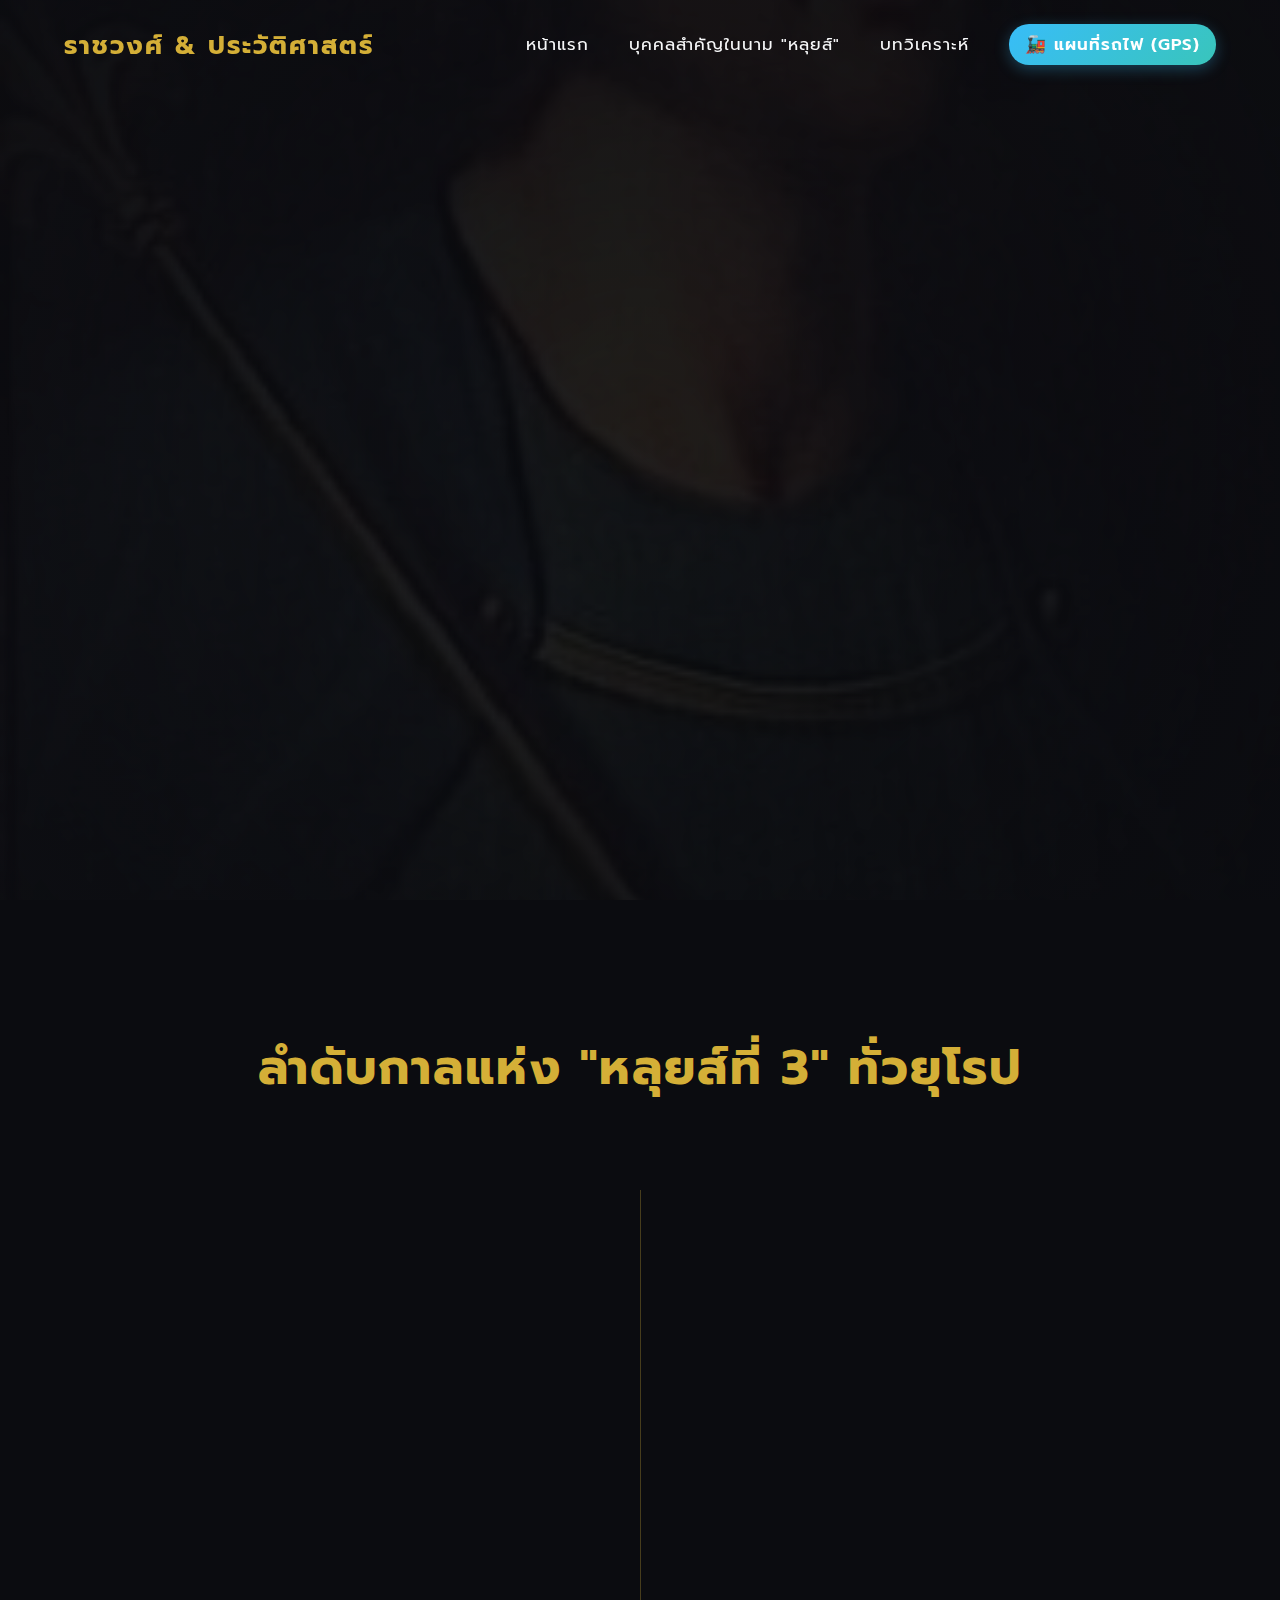
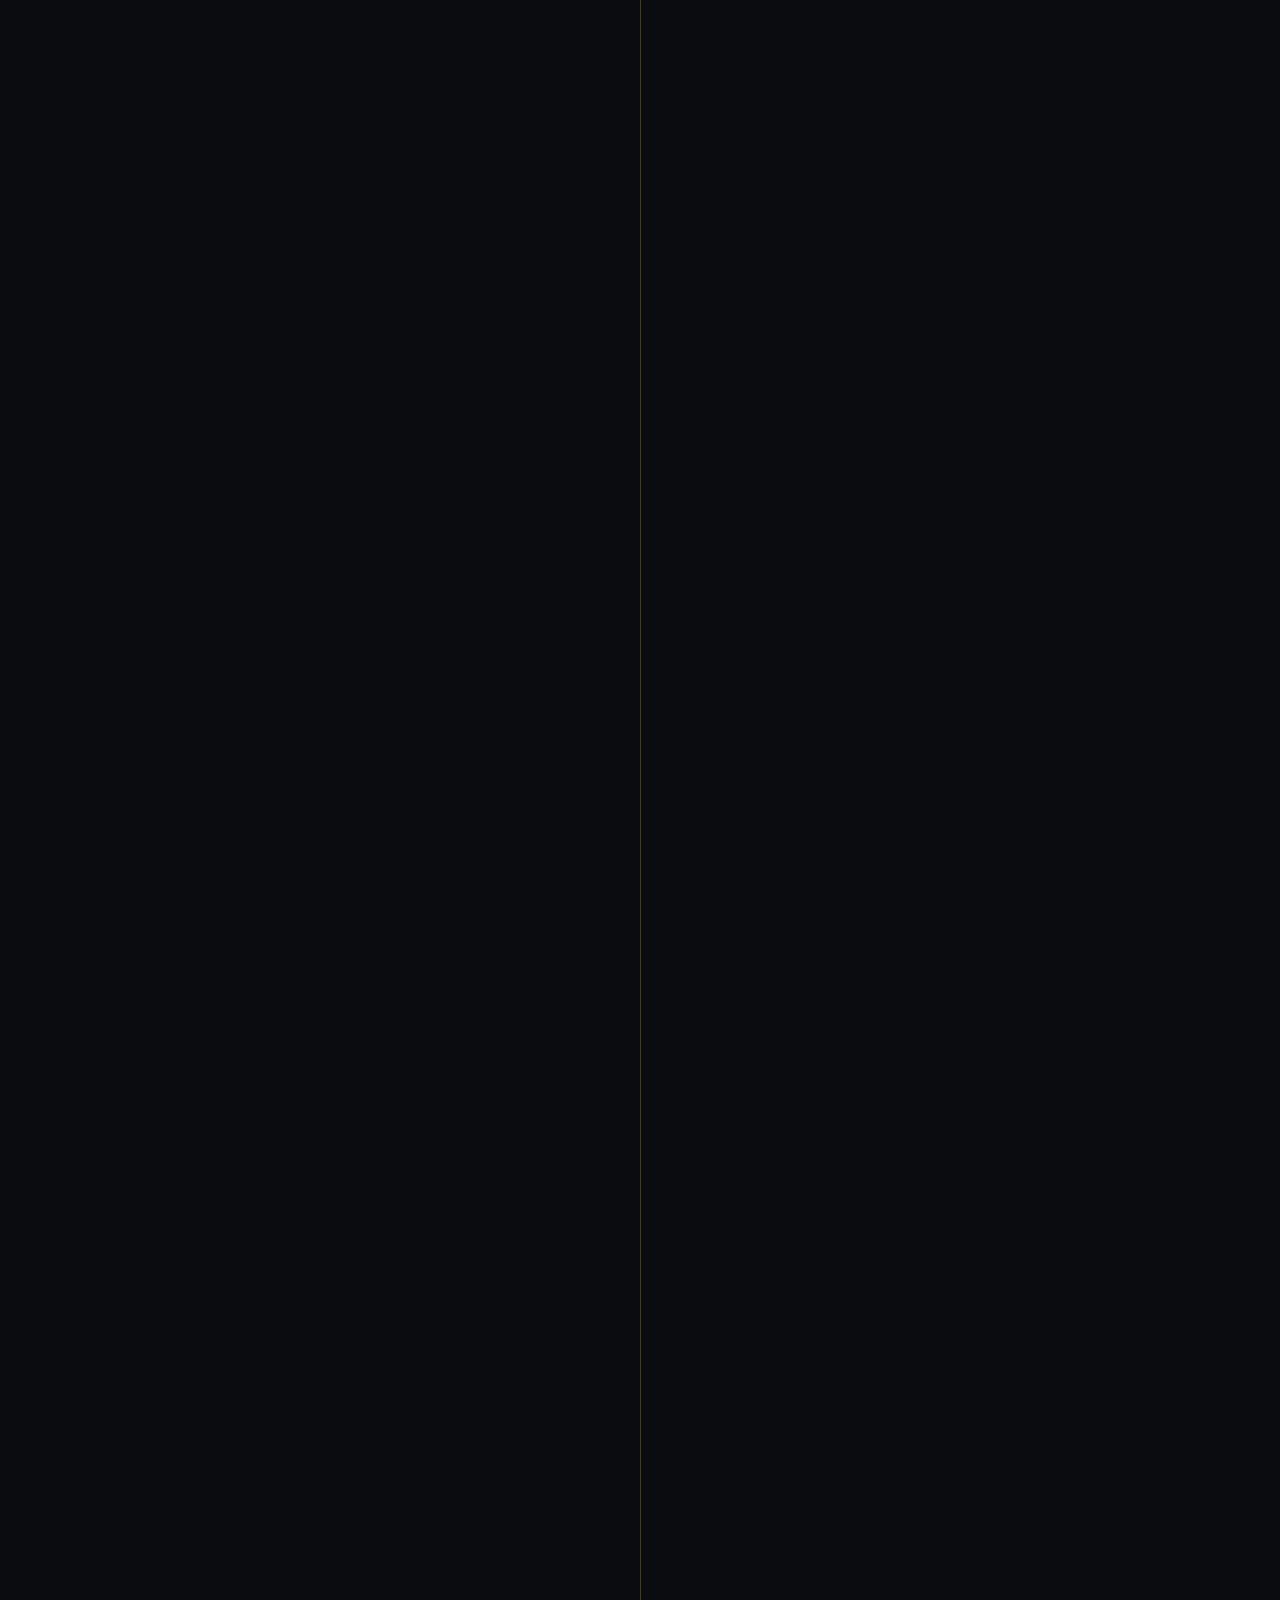
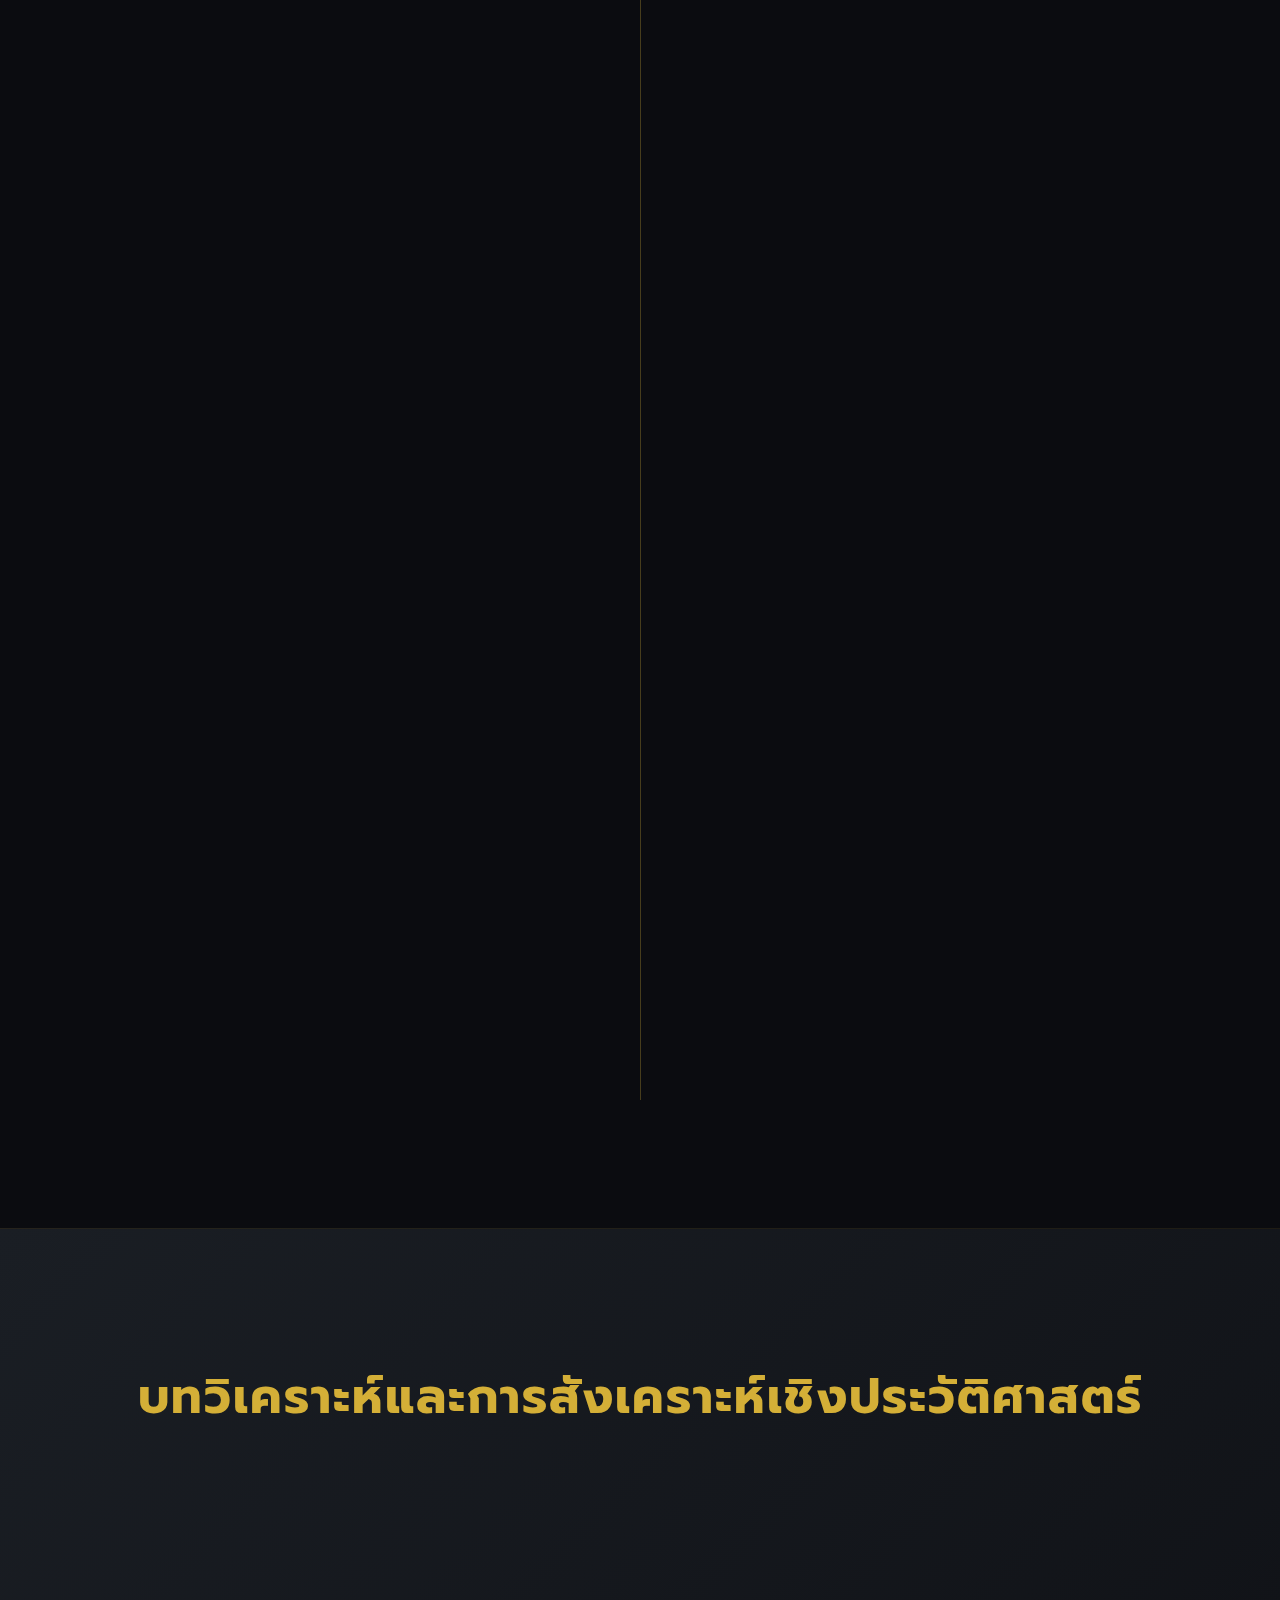
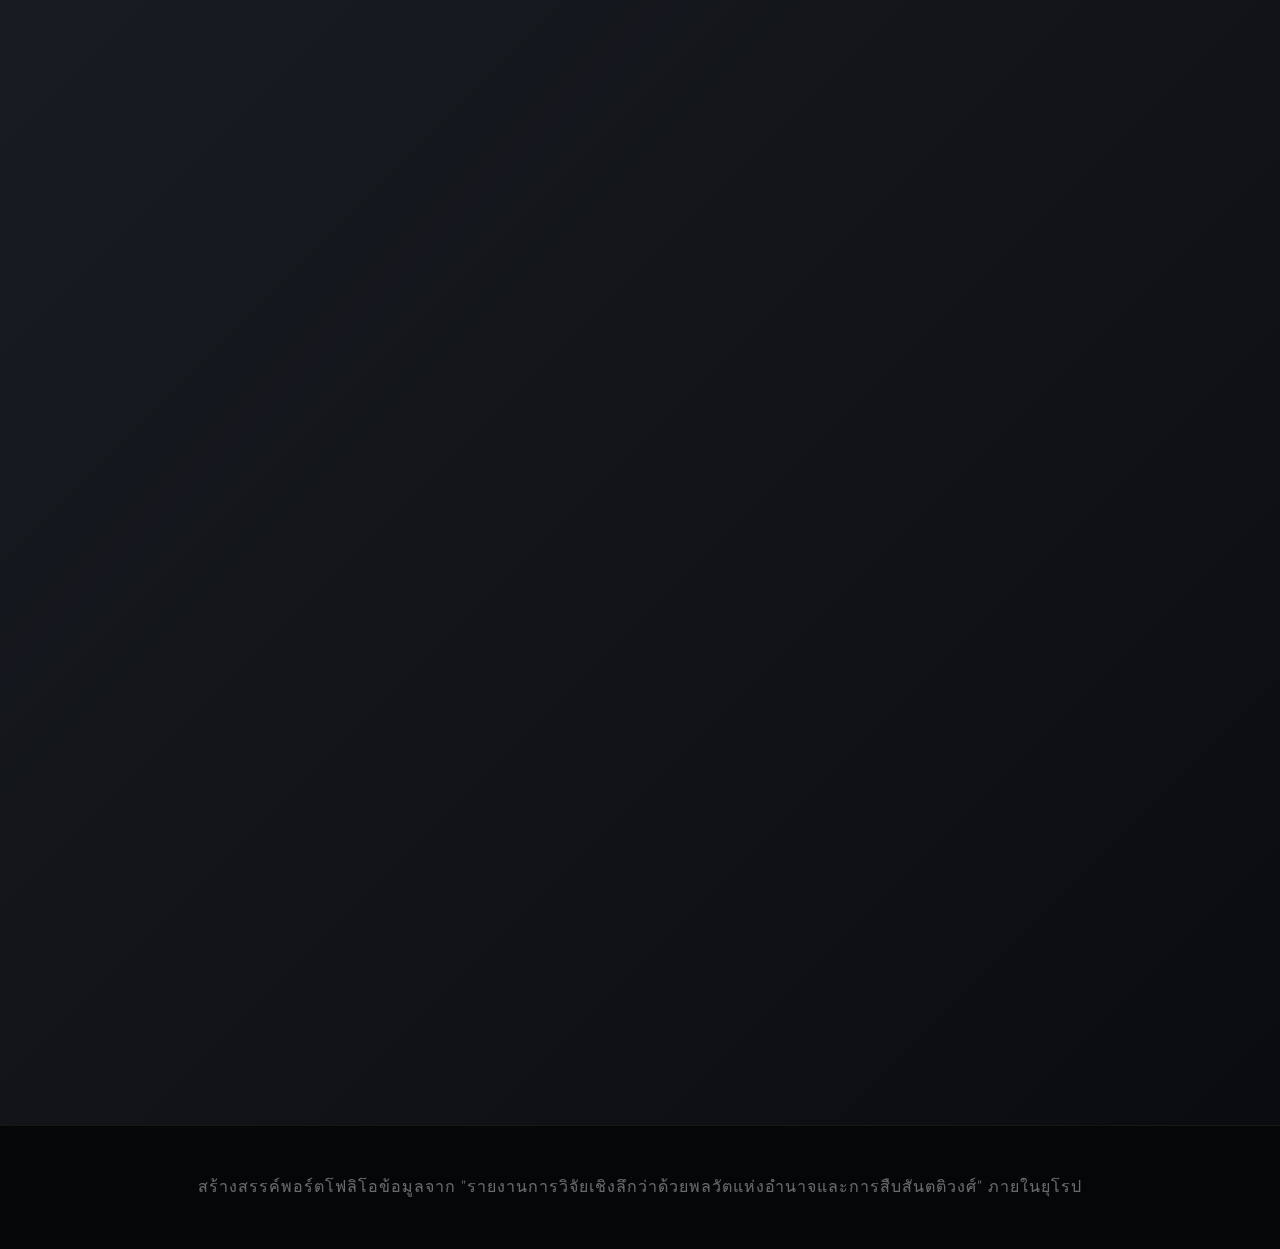
<file: index.html>
﻿<!DOCTYPE html>
<html lang="th">

<head>
    <meta charset="UTF-8">
    <meta name="viewport" content="width=device-width, initial-scale=1.0">
    <title>พลวัตแห่งอำนาจ: เจ้าชายหลุยส์ที่ 3</title>
    <meta name="description"
        content="รายงานการวิจัยเชิงลึกว่าด้วยพลวัตแห่งอำนาจและการสืบสันตติวงศ์: การวิเคราะห์เชิงประวัติศาสตร์ของเจ้าชายหลุยส์ที่ 3 ในบริบทของยุโรป">
    <link
        href="https://fonts.googleapis.com/css2?family=Cinzel:wght@400;700&family=Prompt:wght@300;400;500;600;700&display=swap"
        rel="stylesheet">
    <link rel="stylesheet" href="style.css">
</head>

<body>
    <nav class="navbar">
        <div class="logo">ราชวงศ์ & ประวัติศาสตร์</div>
        <ul class="nav-links">
            <li><a href="#home">หน้าแรก</a></li>
            <li><a href="#figures">บุคคลสำคัญในนาม "หลุยส์"</a></li>
            <li><a href="#analysis">บทวิเคราะห์</a></li>
            <li><a href="train-map.html" class="nav-special">🚂 แผนที่รถไฟ (GPS)</a></li>
        </ul>
    </nav>

    <header id="home" class="hero">
        <div class="hero-overlay"></div>
        <div class="hero-content">
            <h1 class="title">หลุยส์ที่ 3</h1>
            <h2 class="subtitle">พลวัตแห่งอำนาจและการสืบสันตติวงศ์ในประวัติศาสตร์ยุโรป</h2>
            <p class="description">
                การวิเคราะห์เชิงประวัติศาสตร์ของประมุขแห่งรัฐและเจ้าชายผู้ใช้นาม "หลุยส์ที่ 3"<br>
                สัญลักษณ์แห่งอำนาจและการสืบทอดราชประเพณีที่ฝังรากลึก
            </p>
            <a href="#figures" class="btn">สำรวจประวัติศาสตร์</a>
            <a href="train-map.html" class="btn btn-special">🚂 เข้าเล่นแผนที่รถไฟ (GPS)</a>
        </div>
    </header>

    <section id="figures" class="timeline-section">
        <h2 class="section-title">ลำดับกาลแห่ง "หลุยส์ที่ 3" ทั่วยุโรป</h2>
        <div class="timeline">

            <div class="timeline-item">
                <div class="timeline-dot"></div>
                <div class="timeline-content">
                    <h3>พระเจ้าหลุยส์ที่ 3 แห่งฝรั่งเศส</h3>
                    <span class="date">ค.ศ. 879–882</span>
                    <p>กษัตริย์แห่งอาณาจักรแฟรงก์ตะวันตกในยุคกลางตอนต้น ผู้ทรงปกครองร่วมกับคาร์โลมันที่ 2 พระอนุชา
                        พระองค์ทรงสร้างวีรกรรมที่ยิ่งใหญ่ที่สุดในการนำทัพและมีชัยชนะเหนือพวกไวกิ้งในสมรภูมิโซคูร์-ต็อง-วีเมอ
                        (Battle of Saucourt) ในปี ค.ศ. 881
                        ซึ่งเป็นชัยชนะครั้งสำคัญที่ได้รับการถ่ายทอดผ่านบทกวีเก่าแก่ภาษาเยอรมันระดับสูงอย่าง "ลุดวิกสลีด"
                        (Ludwigslied)</p>
                    <br>
                    <p>แม้พระองค์จะเป็นกษัตริย์นักรบที่เปี่ยมด้วยความสามารถ
                        แต่พระชนม์ชีพของพระองค์กลับสั้นนักจากการสิ้นพระชนม์ด้วยอุบัติเหตุอย่างไม่คาดฝันในปี ค.ศ. 882
                        ขณะทรงม้าไล่ตามหญิงสาวและพระเศียรไปกระแทกกับทับหลังประตูอย่างรุนแรง
                        พระองค์เสด็จสวรรคตโดยปราศจากรัชทายาท ส่งผลให้คาร์โลมันที่ 2 ต้องปกครองอาณาจักรเพียงผู้เดียว</p>
                </div>
            </div>

            <div class="timeline-item">
                <div class="timeline-dot"></div>
                <div class="timeline-content">
                    <h3>หลุยส์ที่ 3 "ผู้ไว้เครา" แห่งพาลาทิเนต</h3>
                    <span class="date">ค.ศ. 1378–1436</span>
                    <p>เจ้าผู้คัดเลือกแห่งรัฐพาลาทิเนต หนึ่งในรัฐที่ทรงอิทธิพลที่สุดของจักรวรรดิโรมันอันศักดิ์สิทธิ์
                        พระองค์ทรงเป็นบุคคลที่มีความสำคัญอย่างมากในการเมืองระดับทวีป โดยเฉพาะอย่างยิ่งในสภาแห่งคอนสแตนซ์
                        (Council of Constance) ซึ่งมีจุดมุ่งหมายเพื่อยุติความขัดแย้งและความแตกแยกในคริสตจักรคาทอลิก</p>
                    <br>
                    <p>พระองค์ยังทรงทำหน้าที่ในฐานะอุปราชแทนจักรพรรดิซีกิสมุนด์ และเป็นผู้นำตัวยัน ฮุส (Jan Hus)
                        นักปฏิรูปศาสนา ไปรับการลงโทษประหารชีวิต นอกจากบทบาททางการเมือง
                        พระองค์ยังทรงเป็นผู้อุปถัมภ์มหาวิทยาลัยไฮเดลเบิร์ก (Heidelberg University) อย่างแข็งขัน
                        ทรงมีส่วนช่วยให้มหาวิทยาลัยกลายเป็นศูนย์กลางแห่งการเรียนรู้และการค้นคว้าเทววิทยาชั้นนำของยุโรป
                    </p>
                </div>
            </div>

            <div class="timeline-item">
                <div class="timeline-dot"></div>
                <div class="timeline-content">
                    <h3>หลุยส์ที่ 3 แห่งกงเด (ฝรั่งเศส)</h3>
                    <span class="date">ค.ศ. 1668–1710</span>
                    <p>เจ้าชายแห่งสายโลหิต (Prince du Sang) ในราชสำนักฝรั่งเศสยุคเรืองรอง หรือที่รู้จักกันในนาม
                        "เมอร์ซิเยอร์ เลอ ดยุก" (Monsieur le Duc) พระองค์ทรงเป็นพระราชนัดดาของจอมทัพในตำนาน
                        "เลอกร็องกงเด" (The Great Condé)
                        และทรงพยายามรักษาสถานะอันทรงเกียรติของวงศ์ตระกูลภายใต้อำนาจเบ็ดเสร็จของพระเจ้าหลุยส์ที่ 14
                        (กษัตริย์อาทิตย์)</p>
                    <br>
                    <p>แม้จะมีสายเลือดตระกูลนักรบ แต่บทบาททางทหารของพระองค์กลับไม่โดดเด่นนัก พระองค์ทรงอภิเษกสมรสกับ
                        "หลุยส์ ฟร็องซัว" พระธิดานอกสมรสของพระเจ้าหลุยส์ที่ 14
                        เพื่อเชื่อมสายสัมพันธ์และรักษาความมั่งคั่งของตระกูลเอาไว้
                        พระองค์มักถูกกล่าวถึงในบันทึกประวัติศาสตร์ว่าเป็นภาพสะท้อนที่ชัดเจนของการลดทอนอำนาจขุนนางใหญ่
                        ให้กลายเป็นเพียงเครื่องประดับบารมีของกษัตริย์ในยุคสมบูรณาญาสิทธิราชย์</p>
                </div>
            </div>

            <div class="timeline-item">
                <div class="timeline-dot"></div>
                <div class="timeline-content">
                    <h3>แกรนด์ดยุกหลุยส์ที่ 3 แห่งเฮสส์</h3>
                    <span class="date">ค.ศ. 1806–1877</span>
                    <p>ประมุขแห่งแกรนด์ดัชชีเฮสส์ ทรงเอาชีวิตรอดจากช่วงเวลาแห่งความวุ่นวายที่สุดช่วงหนึ่งในทวีปยุโรป
                        นั่นคือการปฏิวัติเยอรมันในปี ค.ศ. 1848 ซึ่งพระองค์จำยอมต้องประนีประนอมรับข้อเรียกร้อง
                        ยอมรับรัฐธรรมนูญแบบเปิดกว้าง และแต่งตั้งเจ้าหน้าที่รัฐสายเสรีนิยมเพื่อให้พระราชบัลลังก์ยังคงอยู่
                    </p>
                    <br>
                    <p>สถานะทางการเมืองของพระองค์ยิ่งสั่นคลอนในสงครามออสเตรีย-ปรัสเซีย (ค.ศ. 1866)
                        ซึ่งเฮสส์เลือกอยู่ฝั่งออสเตรียและเป็นฝ่ายพ่ายแพ้ นำไปสู่การสูญเสียดินแดนบางส่วนให้แก่ปรัสเซีย
                        ในบั้นปลายพระชนม์ชีพ
                        พระองค์จำยอมต้องนำรัฐเฮสส์เข้าร่วมในจักรวรรดิเยอรมันที่เพิ่งตั้งขึ้นใหม่ภายใต้การนำของปรัสเซียในปี
                        ค.ศ. 1871 สะท้อนชะตากรรมของแว่นแคว้นเล็ก ๆ ที่ต้องสยบต่อกระแสการรวมชาติและอิทธิพลที่เหนือกว่า
                    </p>
                </div>
            </div>

            <div class="timeline-item">
                <div class="timeline-dot"></div>
                <div class="timeline-content">
                    <h3>พระเจ้าลุดวิกที่ 3 แห่งบาวาเรีย</h3>
                    <span class="date">ค.ศ. 1845–1921</span>
                    <p>กษัตริย์องค์สุดท้ายแห่งราชอาณาจักรบาวาเรีย ขึ้นครองราชย์เมื่อพระชนมายุมากแล้ว (ค.ศ. 1913)
                        พระองค์ทรงให้ความสนพระทัยอย่างยิ่งในนวัตกรรมด้านการเกษตร สังคมคมนาคม และวิศวกรรมชลประทาน
                        จนได้รับฉายาจากพสกนิกรว่า "กษัตริย์เกษตรกร" (Millibauer)
                        ด้วยชีวิตที่สมถะและการเดินทอดน่องในเมืองพำนักมิวนิกอย่างเป็นกันเอง</p>
                    <br>
                    <p>แต่ความสงบท่ามกลางสามัญชนก็พังทลายลงจากไฟสงครามโลกครั้งที่ 1
                        พิษเศรษฐกิจและความสูญเสียมหาศาลทำให้ชาวบาวาเรียหมดความเชื่อมั่น นำมาสู่การปฏิวัติเดือนพฤศจิกายน
                        ค.ศ. 1918 และการประกาศเปลี่ยนรูปแบบรัฐให้เป็นสาธารณรัฐ พระเจ้าลุดวิกที่ 3 ต้องหลบหนีออกจากมิวนิก
                        ปิดฉากกว่าเจ็ดศตวรรษของการปกครองโดยราชวงศ์วิทเทิลส์บัคอย่างสมบูรณ์แบบ
                        พระองค์สวรรคตในถิ่นเนรเทศในที่สุด</p>
                </div>
            </div>

        </div>
    </section>

    <section id="analysis" class="analysis-section">
        <div class="container">
            <h2 class="section-title">บทวิเคราะห์และการสังเคราะห์เชิงประวัติศาสตร์</h2>
            <div class="cards-grid">
                <div class="card">
                    <div class="card-icon">👑</div>
                    <h3>พลวัตของการปรับตัว</h3>
                    <p>ตั้งแต่อำนาจเด็ดขาดในยุคกลางตอนต้น จนถึงการรักษาอำนาจบนความสมดุลในยุคปฏิวัติเยอรมนี
                        แสดงให้เห็นถึงขีดความสามารถในการปรับตัวอันน่าทึ่งของประมุขแห่งรัฐ
                        ท่ามกลางวิกฤตความเปลี่ยนแปลงของโลก</p>
                </div>
                <div class="card">
                    <div class="card-icon">🏛️</div>
                    <h3>มรดกเชิงโครงสร้างสมัยใหม่</h3>
                    <p>กษัตริย์และเจ้าชายหลุยส์เหล่านี้ได้ผลักดันสร้างมรดกที่ยั่งยืน ไม่ว่าจะเป็นด้านกฎหมาย
                        ระบบโครงสร้างพื้นฐาน การเกษตร
                        หรือระเบียบของมหาวิทยาลัยอุดมศึกษาที่บ่มเพาะปัญญาชนของยุโรปยุคต่อมา</p>
                </div>
                <div class="card">
                    <div class="card-icon">⚔️</div>
                    <h3>การเดิมพันด้วยไฟสงคราม</h3>
                    <p>ตั้งแต่การต่อต้านนักรบไวกิ้งไปจนถึงสงครามโลกครั้งที่ 1
                        จะเห็นได้ว่าอำนาจสูงสุดนั้นไม่เคยเป็นของตาย
                        ชัยชนะและความพ่ายแพ้ล้วนชี้ชะตาความเป็นความตายของราชบัลลังก์อย่างไม่อาจหลีกเลี่ยง</p>
                </div>
                <div class="card">
                    <div class="card-icon">🎭</div>
                    <h3>สัญลักษณ์แห่งสถานะ</h3>
                    <p>แม้หลายพระองค์อาจสูญเสียอำนาจการปกครองที่เป็นรูปธรรม ทว่าตำแหน่งและสายเลือด
                        กลับเป็นเครื่องมือแสวงหาเกียรติยศที่ช่วยรักษาเครือข่ายความยิ่งใหญ่ของราชวงศ์
                        ขั้วอำนาจเบื้องหลังบัลลังก์</p>
                </div>
                <div class="card">
                    <div class="card-icon">🔍</div>
                    <h3>ปริศนาแห่งโมนาโก</h3>
                    <p>ตามประวัติศาสตร์จริง ราชรัฐโมนาโกไม่เคยมี "เจ้าชายหลุยส์ที่ 3" ปกครอง
                        ความเข้าใจผิดนี้มักมาจากการจำสลับกับ "เจ้าชายหลุยส์ที่ 2"
                        ผู้ชำนาญการฝ่าวิกฤตในช่วงความตึงเครียดของสงครามโลกครั้งที่สอง</p>
                </div>
                <div class="card card-highlight">
                    <div class="card-icon">🚂</div>
                    <h3>Workshop: GPS Travel Map</h3>
                    <p>โปรเจกต์พิเศษช่วงบ่าย: การจำลองเส้นทาง GPS ของ อ.Nat จากเชียงใหม่สู่พิษณุโลก
                        ด้วยเทคโนโลยี Leaflet.js และ Geo-JSON patterns.</p>
                    <a href="train-map.html" class="btn btn-small">เริ่มสำรวจแผนที่</a>
                </div>
            </div>
        </div>
    </section>

    <footer>
        <p>สร้างสรรค์พอร์ตโฟลิโอข้อมูลจาก "รายงานการวิจัยเชิงลึกว่าด้วยพลวัตแห่งอำนาจและการสืบสันตติวงศ์" ภายในยุโรป</p>
    </footer>

    <script src="script.js"></script>
</body>

</html>
</file>
<file: style.css>
:root {
    --primary-color: #d4af37;
    /* Royal Gold */
    --primary-glow: rgba(212, 175, 55, 0.4);
    --bg-color: #0b0c10;
    --surface-color: #1a1e24;
    --text-primary: #f8f9fa;
    --text-secondary: #adb5bd;
    --accent-color: #66fcf1;
    --gradient: linear-gradient(135deg, #1a1e24 0%, #0b0c10 100%);
}

* {
    margin: 0;
    padding: 0;
    box-sizing: border-box;
}

body {
    font-family: 'Prompt', sans-serif;
    background-color: var(--bg-color);
    color: var(--text-primary);
    line-height: 1.7;
    overflow-x: hidden;
    position: relative;
}

body::before {
    content: '';
    position: fixed;
    top: 0;
    left: 0;
    width: 100vw;
    height: 100vh;
    background: url('background.jpg') center/cover no-repeat;
    opacity: 0.15;
    /* ทำให้ภาพจางๆ */
    z-index: -1;
}

h1,
h2,
h3,
.logo,
.title,
.subtitle,
.date,
.card-icon {
    font-family: 'Prompt', serif;
}

/* Navbar */
.navbar {
    position: fixed;
    top: 0;
    width: 100%;
    padding: 1.5rem 5%;
    display: flex;
    justify-content: space-between;
    align-items: center;
    background: transparent;
    z-index: 1000;
    transition: all 0.4s ease;
}

.navbar.scrolled {
    padding: 1rem 5%;
    background: rgba(11, 12, 16, 0.95);
    backdrop-filter: blur(10px);
    box-shadow: 0 4px 30px rgba(0, 0, 0, 0.5);
    border-bottom: 1px solid rgba(212, 175, 55, 0.2);
}

.logo {
    font-size: 1.6rem;
    color: var(--primary-color);
    font-weight: 700;
    text-transform: uppercase;
    letter-spacing: 2px;
}

.nav-links {
    list-style: none;
    display: flex;
    gap: 2.5rem;
}

.nav-links a {
    color: var(--text-primary);
    text-decoration: none;
    font-size: 1.05rem;
    transition: color 0.3s ease, text-shadow 0.3s ease;
    text-transform: uppercase;
    letter-spacing: 1px;
}

.nav-links a:hover {
    color: var(--primary-color);
    text-shadow: 0 0 10px var(--primary-glow);
}

/* Hero Section */
.hero {
    height: 100vh;
    display: flex;
    justify-content: center;
    align-items: center;
    text-align: center;
    position: relative;
}

.hero-overlay {
    position: absolute;
    top: 0;
    left: 0;
    width: 100%;
    height: 100%;
    background: radial-gradient(circle at center, rgba(11, 12, 16, 0.4) 0%, rgba(11, 12, 16, 0.9) 100%);
    z-index: 1;
    pointer-events: none;
}

.hero-content {
    position: relative;
    z-index: 2;
    max-width: 900px;
    padding: 0 20px;
    opacity: 0;
    transform: translateY(40px);
    animation: fadeInUp 1.2s cubic-bezier(0.2, 0.8, 0.2, 1) forwards 0.3s;
}

.title {
    font-size: 5.5rem;
    color: var(--primary-color);
    margin-bottom: 1rem;
    text-shadow: 0 5px 20px rgba(212, 175, 55, 0.5);
    letter-spacing: 5px;
}

.subtitle {
    font-size: 2rem;
    margin-bottom: 2rem;
    font-weight: 400;
    color: #fff;
    letter-spacing: 1px;
}

.description {
    font-size: 1.25rem;
    color: var(--text-secondary);
    margin-bottom: 3rem;
    max-width: 700px;
    margin-left: auto;
    margin-right: auto;
}

.btn {
    display: inline-block;
    padding: 15px 40px;
    background: transparent;
    border: 1px solid var(--primary-color);
    color: var(--primary-color);
    text-decoration: none;
    font-size: 1.1rem;
    font-weight: 600;
    border-radius: 40px;
    transition: all 0.4s ease;
    text-transform: uppercase;
    letter-spacing: 2px;
    position: relative;
    overflow: hidden;
}

.btn:hover {
    background: var(--primary-color);
    color: var(--bg-color);
    box-shadow: 0 0 30px var(--primary-glow);
    transform: translateY(-2px);
}

/* Timeline Section */
.timeline-section {
    padding: 8rem 5%;
    background-color: var(--bg-color);
    position: relative;
}

.section-title {
    text-align: center;
    font-size: 3rem;
    color: var(--primary-color);
    margin-bottom: 5rem;
    letter-spacing: 2px;
}

.timeline {
    position: relative;
    max-width: 1100px;
    margin: 0 auto;
}

.timeline::after {
    content: '';
    position: absolute;
    width: 1px;
    background: rgba(212, 175, 55, 0.3);
    top: 0;
    bottom: 0;
    left: 50%;
    margin-left: -0.5px;
}

.timeline-item {
    padding: 20px 50px;
    position: relative;
    width: 50%;
    opacity: 0;
    transform: translateY(50px);
    transition: all 0.8s cubic-bezier(0.1, 0.8, 0.2, 1);
}

.timeline-item.show {
    opacity: 1;
    transform: translateY(0);
}

.timeline-item:nth-child(odd) {
    left: 0;
    text-align: right;
}

.timeline-item:nth-child(even) {
    left: 50%;
    text-align: left;
}

.timeline-dot {
    position: absolute;
    width: 24px;
    height: 24px;
    background-color: var(--bg-color);
    border: 3px solid var(--primary-color);
    border-radius: 50%;
    top: 25px;
    z-index: 1;
    box-shadow: 0 0 15px var(--primary-glow);
    transition: all 0.3s ease;
}

.timeline-item:hover .timeline-dot {
    background-color: var(--primary-color);
    transform: scale(1.2);
}

.timeline-item:nth-child(odd) .timeline-dot {
    right: -12px;
}

.timeline-item:nth-child(even) .timeline-dot {
    left: -12px;
}

.timeline-content {
    padding: 30px;
    background: var(--surface-color);
    border-radius: 12px;
    box-shadow: 0 10px 40px rgba(0, 0, 0, 0.5);
    position: relative;
    border: 1px solid rgba(255, 255, 255, 0.03);
    transition: transform 0.4s ease, box-shadow 0.4s ease, border-color 0.4s ease;
}

.timeline-content:hover {
    transform: translateY(-8px);
    box-shadow: 0 15px 50px rgba(0, 0, 0, 0.7);
    border-color: rgba(212, 175, 55, 0.4);
}

.timeline-content h3 {
    color: #fff;
    font-size: 1.7rem;
    margin-bottom: 8px;
    letter-spacing: 1px;
}

.timeline-content .date {
    display: inline-block;
    color: var(--primary-color);
    font-weight: 700;
    font-size: 1.1rem;
    margin-bottom: 15px;
}

.timeline-content p {
    color: var(--text-secondary);
}

/* Analysis Section */
.analysis-section {
    padding: 8rem 5%;
    background: var(--gradient);
    border-top: 1px solid rgba(212, 175, 55, 0.1);
}

.container {
    max-width: 1200px;
    margin: 0 auto;
}

.cards-grid {
    display: grid;
    grid-template-columns: repeat(auto-fit, minmax(320px, 1fr));
    gap: 3rem;
    margin-top: 4rem;
}

.card {
    background: rgba(26, 30, 36, 0.6);
    backdrop-filter: blur(10px);
    padding: 3.5rem 2.5rem;
    border-radius: 20px;
    text-align: center;
    border: 1px solid rgba(255, 255, 255, 0.03);
    transition: all 0.5s cubic-bezier(0.1, 0.8, 0.2, 1);
    opacity: 0;
    transform: translateY(40px);
}

.card.show {
    opacity: 1;
    transform: translateY(0);
}

.card:hover {
    transform: translateY(-15px);
    border-color: rgba(212, 175, 55, 0.3);
    box-shadow: 0 20px 50px rgba(0, 0, 0, 0.6), inset 0 0 20px rgba(212, 175, 55, 0.05);
    background: rgba(26, 30, 36, 0.9);
}

.card-icon {
    font-size: 3.5rem;
    margin-bottom: 1.5rem;
    display: inline-block;
    background: -webkit-linear-gradient(#f8f9fa, var(--primary-color));
    -webkit-background-clip: text;
    background-clip: text;
    -webkit-text-fill-color: transparent;
}

.card h3 {
    color: #fff;
    font-size: 1.6rem;
    margin-bottom: 1.2rem;
    letter-spacing: 1px;
}

.card p {
    color: var(--text-secondary);
    line-height: 1.8;
}

/* Footer */
footer {
    background: #050608;
    padding: 3rem 2rem;
    text-align: center;
    color: rgba(255, 255, 255, 0.4);
    border-top: 1px solid rgba(212, 175, 55, 0.1);
    font-family: 'Cinzel', serif;
    letter-spacing: 1px;
}

/* Animations */
@keyframes fadeInUp {
    from {
        opacity: 0;
        transform: translateY(40px);
    }

    to {
        opacity: 1;
        transform: translateY(0);
    }
}

/* Responsive */
@media screen and (max-width: 992px) {
    .title {
        font-size: 4rem;
    }

    .subtitle {
        font-size: 1.5rem;
    }
}

@media screen and (max-width: 768px) {
    .timeline::after {
        left: 31px;
    }

    .timeline-item {
        width: 100%;
        padding-left: 80px;
        padding-right: 20px;
        text-align: left !important;
    }

    .timeline-item:nth-child(even) {
        left: 0%;
    }

    .timeline-item:nth-child(odd) .timeline-dot,
    .timeline-item:nth-child(even) .timeline-dot {
        left: 19px;
    }

    .title {
        font-size: 3rem;
        letter-spacing: 2px;
    }

    .subtitle {
        font-size: 1.2rem;
    }

    .nav-links {
        display: none;
    }

    .section-title {
        font-size: 2.2rem;
    }
}
/* Special Navigation Item */
.nav-special {
    background: linear-gradient(135deg, #38bdf8 0%, #39c5bb 100%);
    color: white !important;
    padding: 8px 16px !important;
    border-radius: 20px;
    font-weight: 600 !important;
    box-shadow: 0 4px 15px rgba(56, 189, 248, 0.3);
    transition: all 0.3s ease;
    text-decoration: none;
}

.nav-special:hover {
    transform: translateY(-2px);
    box-shadow: 0 6px 20px rgba(56, 189, 248, 0.4);
    filter: brightness(1.1);
}

/* Highlight Card */
.card-highlight {
    border: 2px solid #38bdf8 !important;
    background: rgba(56, 189, 248, 0.05) !important;
    position: relative;
    overflow: hidden;
}

.card-highlight::after {
    content: 'WORKSHOP';
    position: absolute;
    top: 10px;
    right: -30px;
    background: #39c5bb;
    color: white;
    font-size: 0.7rem;
    padding: 2px 40px;
    transform: rotate(45deg);
    font-weight: 700;
}

.btn-small {
    padding: 8px 16px;
    font-size: 0.9rem;
    margin-top: 10px;
}

/* Enhanced Hero Button */
.btn-special {
    background: linear-gradient(135deg, #38bdf8 0%, #39c5bb 100%) !important;
    border: none !important;
    color: white !important;
    margin-left: 15px;
    box-shadow: 0 0 20px rgba(56, 189, 248, 0.4) !important;
}

.btn-special:hover {
    box-shadow: 0 0 40px rgba(56, 189, 248, 0.6) !important;
    transform: translateY(-3px) scale(1.05) !important;
}

/* Mobile Fix for nav links */
@media screen and (max-width: 992px) {
    .nav-links {
        gap: 1rem !important;
    }
    .nav-links a {
        font-size: 0.9rem !important;
    }
}
</file>
